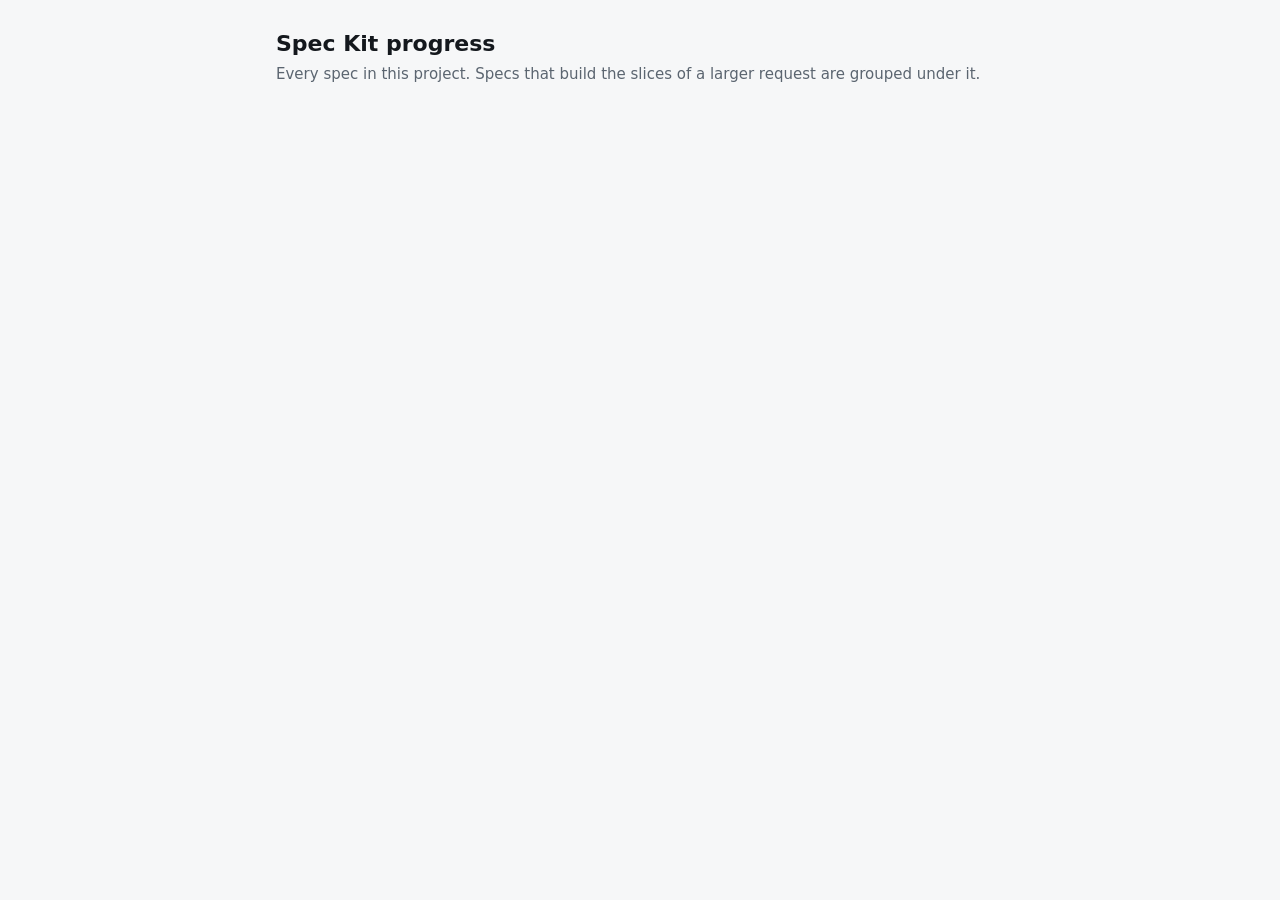
<file: scripts/progress/index.html>
<!doctype html>
<html lang="en">
<head>
<meta charset="utf-8">
<meta name="generator" content="speckit-progress">
<meta name="viewport" content="width=device-width, initial-scale=1">
<meta name="color-scheme" content="light dark">
<meta http-equiv="Content-Security-Policy" content="default-src 'none'; style-src 'unsafe-inline'; script-src 'unsafe-inline'; base-uri 'none'; form-action 'none'">
<title>Spec Kit progress</title>
<style>
:root{color-scheme:light dark;--bg:#f6f7f8;--panel:#fff;--ink:#14181d;--soft:#5b6570;--line:#dfe3e7;--done:#1a7f4b;--track:#e7eaee;--blocked:#a85f00}
@media (prefers-color-scheme:dark){:root{--bg:#101316;--panel:#191d21;--ink:#e9edf0;--soft:#a3adb6;--line:#2c3238;--done:#3fbf7f;--track:#2c3238;--blocked:#e0a040}}
*{box-sizing:border-box}
html{-webkit-text-size-adjust:100%}
body{margin:0;background:var(--bg);color:var(--ink);font:15px/1.45 system-ui,-apple-system,"Segoe UI",Roboto,sans-serif}
main{max-width:760px;margin:0 auto;padding:28px 16px}
h1{font-size:22px;margin:0 0 4px}
p{margin:0 0 20px;color:var(--soft)}
a.spec{display:block;background:var(--panel);border:1px solid var(--line);border-radius:10px;padding:14px 16px;margin-bottom:10px;color:inherit;text-decoration:none}
a.spec:hover{border-color:var(--soft)}
a.spec:focus-visible{outline:2px solid var(--done);outline-offset:2px}
.top{display:flex;justify-content:space-between;gap:12px;align-items:baseline;flex-wrap:wrap}
.left{min-width:0;overflow-wrap:anywhere}
.name{font-weight:600}
.id{color:var(--soft);font-size:13px}
.count{font-variant-numeric:tabular-nums;color:var(--soft);font-size:13px;white-space:nowrap}
.flag{color:var(--blocked);font-weight:600;margin-left:8px}
.bar{height:6px;background:var(--track);border-radius:3px;overflow:hidden;margin-top:10px}
.bar i{display:block;height:100%;background:var(--done)}
.current,.state{font-size:12px;border:1px solid var(--line);border-radius:999px;padding:0 8px;margin-left:8px;color:var(--soft);white-space:nowrap}
.state.delivered{color:var(--done);border-color:var(--done)}
.state.next{color:var(--ink);border-color:var(--soft)}
h2{font-size:17px;margin:28px 0 2px;overflow-wrap:anywhere}
p.sub{margin:0;font-size:13px}
p.request{margin:2px 0 0;font-size:13px;overflow-wrap:anywhere}
.group .bar{margin:10px 0 12px}
.slice{border:1px dashed var(--line);border-radius:10px;padding:14px 16px;margin-bottom:10px}
.dropped .name{text-decoration:line-through;color:var(--soft)}
.empty{color:var(--soft)}
.tally{display:flex;flex-wrap:wrap;gap:6px;margin:0 0 12px}
.tally button{font:inherit;font-size:12.5px;background:var(--panel);color:var(--soft);border:1px solid var(--line);border-radius:999px;padding:2px 10px;cursor:pointer}
.tally button b{color:var(--ink);font-variant-numeric:tabular-nums}
.tally button[aria-pressed="true"]{border-color:var(--ink);color:var(--ink)}
.tally button:focus-visible{outline:2px solid var(--done);outline-offset:2px}
.hidden{display:none}
a.design{border-color:var(--soft)}
.steps{display:flex;flex-wrap:wrap;gap:4px 16px;margin-top:8px;font-size:13px;color:var(--soft)}
.steps b{color:var(--ink);font-weight:600}
.steps .done b::before{content:"\2713\00a0";color:var(--done)}
.steps .attention b{color:var(--blocked)}
.nextstep{margin-top:8px;font-size:13px;overflow-wrap:anywhere}
.nextstep code{font-family:ui-monospace,SFMono-Regular,Menlo,Consolas,monospace;font-size:12.5px}
</style>
</head>
<body>
<main>
<h1>Spec Kit progress</h1>
<p>Every spec in this project. Specs that build the slices of a larger request are grouped under it.</p>
<div id="design"></div>
<div id="list"></div>
</main>
<script type="application/json" id="data">/*DATA*/null</script>
<script>
(function () {
  "use strict";
  var D = JSON.parse(document.getElementById("data").textContent);
  var list = document.getElementById("list");
  function el(tag, cls, text) { var n = document.createElement(tag); if (cls) n.className = cls; if (text !== undefined) n.textContent = text; return n; }
  // How a person reads the state of a slice. The engine says the same in the terminal.
  var WORDS = {delivered: "delivered", building: "being built", specified: "spec written", pending: "no spec yet", dropped: "dropped"};
  var ORDER = ["delivered", "building", "specified", "pending", "dropped"];
  function plural(n, word) { return n + " " + word + (n === 1 ? "" : "s"); }
  function bar(done, total) {
    var b = el("div", "bar"), fill = el("i");
    fill.style.width = (total ? Math.round(100 * done / total) : 0) + "%";
    b.appendChild(fill);
    return b;
  }
  // One spec. With a view, it is the spec of that slice of a map.
  function card(row, view) {
    var a = el("a", "spec"), T = row.totals;
    a.href = encodeURIComponent(row.file);
    var top = el("div", "top"), left = el("div", "left");
    left.appendChild(el("span", "name", row.title));
    if (row.current) left.appendChild(el("span", "current", "current"));
    if (view) left.appendChild(el("span", "state " + view.state, WORDS[view.state] || view.state));
    left.appendChild(el("div", "id", view ? row.id + ", slice " + view.id : row.id));
    var count = el("div", "count", T.total ? T.done + " of " + plural(T.total, "task") : "no tasks yet");
    if (row.attention) count.appendChild(el("span", "flag", row.attention + " to check"));
    top.appendChild(left); top.appendChild(count); a.appendChild(top);
    a.appendChild(bar(T.done, T.total));
    return a;
  }
  // A slice no spec builds yet, or one that was dropped.
  function waiting(view, next) {
    var dropped = view.state === "dropped";
    var box = el("div", dropped ? "slice dropped" : "slice"), top = el("div", "top"), left = el("div", "left");
    left.appendChild(el("span", "name", view.title));
    left.appendChild(el("span", next ? "state next" : "state", dropped ? WORDS.dropped : next ? "next" : WORDS.pending));
    left.appendChild(el("div", "id", view.id));
    var note = dropped ? "" : view.waiting_for.length ? "waits for " + view.waiting_for.join(", ") : "can start now";
    top.appendChild(left); top.appendChild(el("div", "count", note)); box.appendChild(top);
    return box;
  }
  // The design of the product, when the project has one: how far it is and what comes next.
  function design(d) {
    var a = el("a", "spec design"), top = el("div", "top"), left = el("div", "left");
    a.href = encodeURIComponent(d.file);
    left.appendChild(el("span", "name", d.product || "Product"));
    left.appendChild(el("div", "id", "Product design"));
    top.appendChild(left);
    if (d.problem) {
      var broken = el("div", "count"); broken.appendChild(el("span", "flag", "cannot be read")); top.appendChild(broken);
      a.appendChild(top);
      a.appendChild(el("div", "nextstep", d.problem));
      return a;
    }
    var count = el("div", "count", (d.totals.approved || 0) + " of " + plural(d.totals.areas, "area") + " approved" + (d.totals.drawn ? ", " + d.totals.drawn + " drawn" : ""));
    if (d.attention) count.appendChild(el("span", "flag", d.attention + " to check"));
    top.appendChild(count); a.appendChild(top);
    var steps = el("div", "steps");
    d.steps.forEach(function (s) {
      var one = el("span", s.state); one.appendChild(el("b", "", s.label)); one.appendChild(document.createTextNode(" " + s.fact));
      steps.appendChild(one);
    });
    a.appendChild(steps);
    var next = el("div", "nextstep"); next.appendChild(document.createTextNode("Next: ")); next.appendChild(el("code", "", d.next.command));
    a.appendChild(next);
    return a;
  }
  // A button per state the map has: it shows only the slices in that state, or all of them again.
  // The choice is kept for the page's automatic reloads.
  function tally(map, items) {
    var box = el("div", "tally"), key = "speckit-slices:" + map.name, chosen = "", buttons = [];
    try { chosen = sessionStorage.getItem(key) || ""; } catch (e) { chosen = ""; }
    var counts = map.counts || {};
    var choices = [["", "all", map.slices.length]].concat(ORDER.filter(function (state) { return counts[state]; }).map(function (state) { return [state, WORDS[state], counts[state]]; }));
    if (!choices.some(function (choice) { return choice[0] === chosen; })) chosen = "";
    function apply() {
      items.forEach(function (item) { item.classList.toggle("hidden", chosen !== "" && item.getAttribute("data-state") !== chosen); });
      buttons.forEach(function (button) { button.setAttribute("aria-pressed", String(button.getAttribute("data-state") === chosen)); });
    }
    choices.forEach(function (choice) {
      var button = el("button");
      button.type = "button";
      button.setAttribute("data-state", choice[0]);
      button.appendChild(el("b", "", String(choice[2])));
      button.appendChild(document.createTextNode(" " + choice[1]));
      button.addEventListener("click", function () {
        chosen = choice[0];
        try { if (chosen) sessionStorage.setItem(key, chosen); else sessionStorage.removeItem(key); } catch (e) { /* The filter still works until the next reload. */ }
        apply();
      });
      buttons.push(button);
      box.appendChild(button);
    });
    apply();
    return box;
  }
  if (D.design) document.getElementById("design").appendChild(design(D.design));
  var maps = D.maps || [], byId = Object.create(null), shown = Object.create(null);
  D.specs.forEach(function (row) { byId[row.id] = row; });
  maps.forEach(function (map) {
    var head = el("div", "group");
    head.appendChild(el("h2", "", map.name));
    head.appendChild(el("p", "sub", map.total ? map.delivered + " of " + plural(map.total, "slice") + " delivered" : "every slice was dropped"));
    if (map.request) head.appendChild(el("p", "request", map.request));
    head.appendChild(bar(map.delivered, map.total));
    list.appendChild(head);
    var items = [];
    map.slices.forEach(function (view) {
      var row = view.spec !== null && !shown[view.spec] ? byId[view.spec] : null, item;
      if (row) { shown[row.id] = true; item = card(row, view); }
      else item = waiting(view, map.next === view.id);
      item.setAttribute("data-state", row ? view.state : view.state === "dropped" ? "dropped" : "pending");
      items.push(item);
    });
    head.appendChild(tally(map, items));
    items.forEach(function (item) { list.appendChild(item); });
  });
  var rest = D.specs.filter(function (row) { return !shown[row.id]; });
  if (maps.length && rest.length) list.appendChild(el("h2", "", "Other specs"));
  rest.forEach(function (row) { list.appendChild(card(row, null)); });
  if (!D.specs.length && !maps.length) list.appendChild(el("div", "empty", D.design ? "No specs yet. They come after the design." : "No specs yet."));
  setInterval(function () { if (document.visibilityState === "visible") location.reload(); }, 15000);
})();
</script>
</body>
</html>
</file>
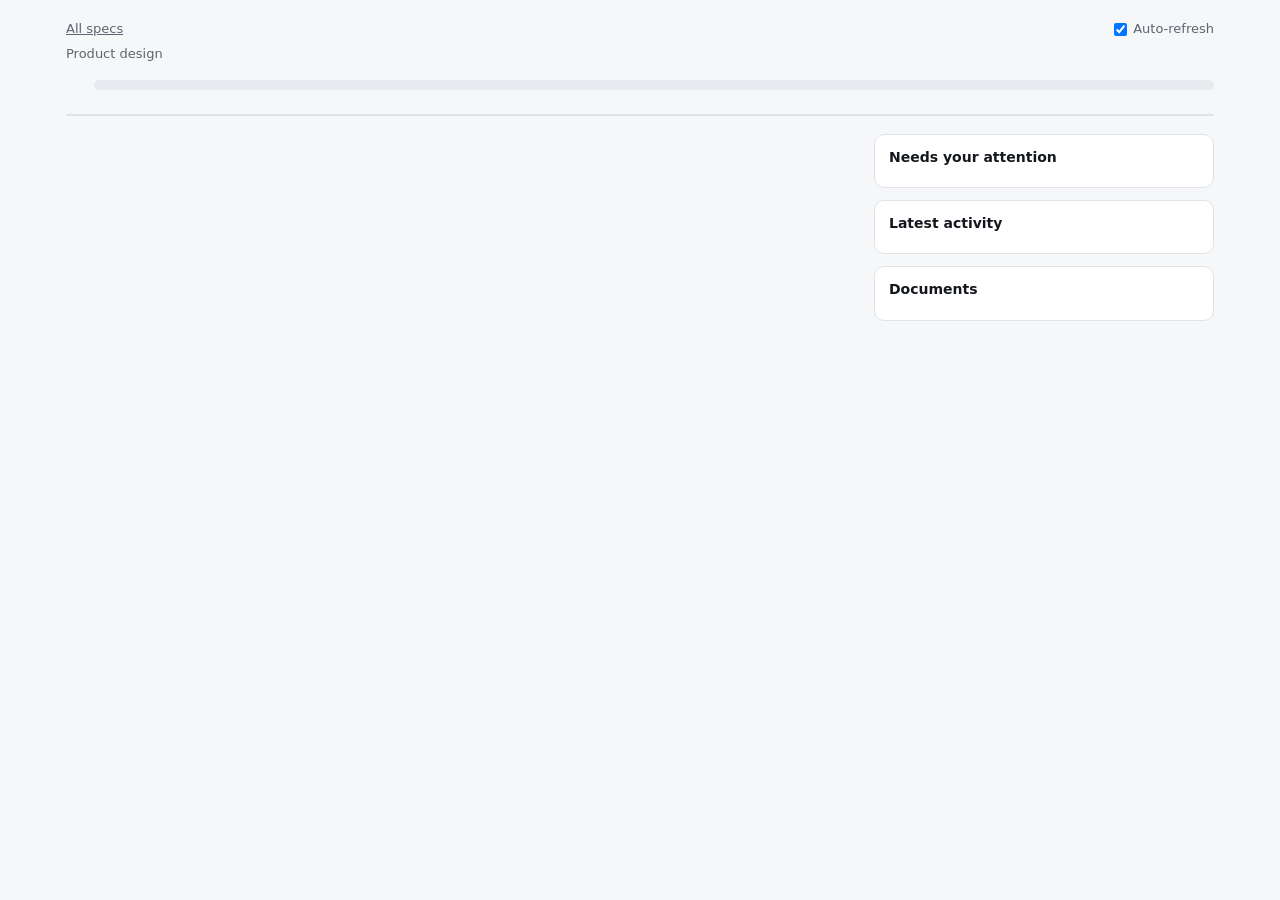
<file: scripts/progress/design.html>
<!doctype html>
<html lang="en">
<head>
<meta charset="utf-8">
<meta name="generator" content="speckit-progress">
<meta name="viewport" content="width=device-width, initial-scale=1">
<meta name="color-scheme" content="light dark">
<meta http-equiv="Content-Security-Policy" content="default-src 'none'; style-src 'unsafe-inline'; script-src 'unsafe-inline'; base-uri 'none'; form-action 'none'">
<title>Design progress</title>
<style>
:root{color-scheme:light dark;--bg:#f6f7f8;--panel:#fff;--ink:#14181d;--soft:#5b6570;--line:#dfe3e7;--track:#e7eaee;
--done:#1a7f4b;--active:#1f63c9;--blocked:#a85f00;--pending:#7d8791;--tint:#f0f2f4;--done-tint:#eef7f1;--active-tint:#eef4fd;--blocked-tint:#fbf3e4}
@media (prefers-color-scheme:dark){:root{--bg:#101316;--panel:#191d21;--ink:#e9edf0;--soft:#a3adb6;--line:#2c3238;--track:#2c3238;
--done:#3fbf7f;--active:#6ea6ff;--blocked:#e0a040;--pending:#7d8791;--tint:#22272c;--done-tint:#17251d;--active-tint:#172232;--blocked-tint:#2a2212}}
*{box-sizing:border-box}
[hidden]{display:none!important}
html{-webkit-text-size-adjust:100%}
body{margin:0;background:var(--bg);color:var(--ink);font:14px/1.45 system-ui,-apple-system,"Segoe UI",Roboto,sans-serif}
body.reading{overflow:hidden}
main{max-width:1180px;margin:0 auto;padding:20px 16px 48px}
button,select{font:inherit;color:inherit}
a{color:inherit}
.mono,code,pre{font-family:ui-monospace,SFMono-Regular,Menlo,Consolas,monospace;font-size:12.5px}
.link{all:unset;cursor:pointer;text-decoration:underline;text-underline-offset:2px;overflow-wrap:anywhere}
.link:focus-visible,a:focus-visible{outline:2px solid var(--active);outline-offset:1px}
header .crumb{font-size:13px;color:var(--soft);margin-bottom:6px;display:flex;gap:12px;justify-content:space-between;flex-wrap:wrap}
header h1{font-size:24px;line-height:1.2;margin:0;overflow-wrap:anywhere}
header .id{color:var(--soft);font-size:13px;margin-top:2px}
.total{display:flex;align-items:center;gap:14px;margin:16px 0 6px}
.total .num{font-size:30px;font-weight:650;font-variant-numeric:tabular-nums;white-space:nowrap;line-height:1}
.total .what{color:var(--soft);font-size:13px;white-space:nowrap}
.total .bar{flex:1;height:10px;min-width:60px}
.bar{background:var(--track);border-radius:5px;overflow:hidden;display:flex}
.bar i{display:block;height:100%}
.counts{display:flex;flex-wrap:wrap;gap:4px 14px;color:var(--soft);font-size:13px}
.counts b{color:var(--ink);font-variant-numeric:tabular-nums}
.dot{display:inline-block;width:8px;height:8px;border-radius:50%;margin-right:5px;vertical-align:1px}
.pipeline{list-style:none;margin:18px 0 0;padding:0;display:grid;background:var(--panel);border:1px solid var(--line);border-radius:10px;overflow:hidden}
.pipeline li{border-left:1px solid var(--line);min-width:0;border-top:3px solid var(--track)}
.pipeline li:first-child{border-left:0}
.pipeline button{all:unset;box-sizing:border-box;display:block;width:100%;height:100%;padding:10px 12px 11px;cursor:pointer}
.pipeline button:hover,.pipeline button[aria-expanded=true]{background:var(--tint)}
.pipeline button:focus-visible{outline:2px solid var(--active);outline-offset:-2px}
.pipeline .label{font-weight:600;font-size:14px}
.pipeline .cmd{color:var(--soft);overflow-wrap:anywhere}
.pipeline .fact{font-size:13px;margin-top:4px;overflow-wrap:anywhere}
.pipeline li.done{border-top-color:var(--done)}
.pipeline li.active{border-top-color:var(--active)}
.pipeline li.attention{border-top-color:var(--blocked)}
.pipeline li.pending .label{color:var(--soft);font-weight:500}
.now{display:inline-block;font-size:11.5px;font-weight:600;color:var(--active);border:1px solid var(--active);border-radius:999px;padding:0 7px;margin-left:8px;vertical-align:1px;white-space:nowrap}
.stepinfo{background:var(--panel);border:1px solid var(--line);border-radius:10px;margin-top:8px;padding:10px 14px;font-size:13px}
.stepinfo h2{font-size:14px;margin:0 0 2px}
.stepinfo p{margin:4px 0 0;overflow-wrap:anywhere}
.layout{display:grid;grid-template-columns:minmax(0,1fr) 340px;gap:18px;align-items:start;margin-top:18px}
.card{background:var(--panel);border:1px solid var(--line);border-radius:10px;padding:14px 16px;margin-bottom:12px}
.card h2{font-size:16px;margin:0;display:inline;overflow-wrap:anywhere}
.card .sub{color:var(--soft);font-size:13px;margin:3px 0 0;overflow-wrap:anywhere}
.pill{display:inline-block;font-size:12px;font-weight:600;border:1px solid var(--line);border-radius:999px;padding:0 9px;margin-left:8px;color:var(--soft);vertical-align:2px;white-space:nowrap}
.pill.approved{color:var(--done);border-color:var(--done)}
.pill.drawn{color:var(--active);border-color:var(--active)}
.pill.in-design{color:var(--active);border-color:var(--active)}
.chips{list-style:none;margin:12px 0 0;padding:0;display:grid;grid-template-columns:repeat(auto-fit,minmax(130px,1fr));gap:8px}
.chips li{border:1px solid var(--line);border-radius:8px;padding:8px 10px;min-width:0}
.chips .label{font-weight:600;font-size:13px}
.chips .fact{color:var(--soft);font-size:12.5px;overflow-wrap:anywhere}
.chips li.done{border-color:var(--done);background:var(--done-tint)}
.chips li.done .label::before{content:"\2713\00a0";color:var(--done)}
.chips li.active{border-color:var(--active);background:var(--active-tint)}
.chips li.attention{border-color:var(--blocked);background:var(--blocked-tint)}
.chips li.pending .label{color:var(--soft);font-weight:500}
.about p{margin:6px 0 0;overflow-wrap:anywhere}
.about ul{list-style:none;margin:8px 0 0;padding:0}
.about li{padding:5px 0;border-top:1px solid var(--line);overflow-wrap:anywhere}
.about li b{font-weight:600}
.about .k{color:var(--soft);font-size:12.5px}
aside section{background:var(--panel);border:1px solid var(--line);border-radius:10px;padding:12px 14px;margin-bottom:12px}
aside h2{font-size:14px;margin:0 0 8px}
aside ul{list-style:none;margin:0;padding:0}
aside section.next{border-color:var(--active);background:var(--active-tint)}
.next .cmd{font-weight:650;font-size:13.5px;overflow-wrap:anywhere}
.next p{margin:4px 0 0;overflow-wrap:anywhere}
.attn li{padding:6px 0;border-top:1px solid var(--line);font-size:13px;overflow-wrap:anywhere}
.attn li:first-child{border-top:0;padding-top:0}
.attn .more{color:var(--soft);font-size:12.5px;margin:3px 0 0}
.feed li{display:grid;grid-template-columns:minmax(0,1fr) auto;gap:8px;padding:4px 0;font-size:13px}
.feed .text{min-width:0;overflow-wrap:anywhere}
.when{color:var(--soft);font-size:12px;white-space:nowrap}
.docs li{padding:3px 0}
.docs li.go{padding:0 0 8px;margin-bottom:6px;border-bottom:1px solid var(--line)}
.docs li.go a{font-weight:600}
.empty{color:var(--soft);font-size:13px}
.problem{border-left:3px solid var(--blocked);padding:8px 12px;margin-top:16px;background:var(--panel);border-radius:0 8px 8px 0;overflow-wrap:anywhere}
.live{display:inline-flex;align-items:center;gap:6px;flex-wrap:wrap}
.live input{margin:0}
dialog{border:1px solid var(--line);border-radius:12px;padding:0;background:var(--panel);color:var(--ink);width:min(860px,calc(100vw - 32px));height:calc(100vh - 48px);max-width:none;max-height:none;overflow:hidden}
dialog::backdrop{background:rgba(10,14,18,.5)}
.vwrap{display:flex;flex-direction:column;height:100%}
.vhead{display:flex;gap:10px;align-items:center;flex-wrap:wrap;padding:10px 14px;border-bottom:1px solid var(--line)}
.vhead select{background:var(--panel);border:1px solid var(--line);border-radius:7px;padding:6px 9px;min-height:34px;flex:1;min-width:140px;max-width:100%}
.vhead .close{background:var(--tint);border:1px solid var(--line);border-radius:7px;padding:6px 12px;min-height:34px;cursor:pointer}
.vbody{flex:1;overflow:auto;padding:14px 18px 28px}
.notice{border-left:3px solid var(--blocked);background:var(--tint);padding:6px 10px;border-radius:0 5px 5px 0;margin:0 0 12px}
.md{overflow-wrap:anywhere;font-size:14px;line-height:1.55}
.md h2,.md h3,.md h4,.md h5,.md h6{line-height:1.25;margin:20px 0 6px}
.md h2{font-size:21px}.md h3{font-size:17px}.md h4{font-size:15px}.md h5,.md h6{font-size:14px}
.md>:first-child{margin-top:0}
.md p{margin:8px 0}
.md hr{border:0;border-top:1px solid var(--line);margin:16px 0}
.md code{background:var(--tint);border-radius:4px;padding:0 4px}
.md pre{background:var(--tint);border-radius:7px;padding:10px 12px;overflow:auto;margin:10px 0;white-space:pre}
.md pre code{background:none;padding:0}
.md ul{list-style:none;margin:8px 0;padding:0}
.md li{display:flex;gap:7px;margin:3px 0}
.md li .mark{flex:none;color:var(--soft)}
.md li .item{min-width:0}
.md blockquote{margin:8px 0;padding:2px 12px;border-left:3px solid var(--line);color:var(--soft)}
.md .wrap{overflow-x:auto;margin:10px 0}
.md table{border-collapse:collapse;font-size:13px}
.md th,.md td{border:1px solid var(--line);padding:4px 8px;text-align:left;vertical-align:top}
.md .url{color:var(--soft);font-size:12.5px}
@media (max-width:980px){.layout{grid-template-columns:minmax(0,1fr)}}
@media (max-width:560px){.pipeline{grid-template-columns:minmax(0,1fr)!important}.pipeline li{border-left:0;border-bottom:1px solid var(--line)}.total .num{font-size:24px}dialog{width:100vw;height:100vh;border-radius:0;border:0}.vbody{padding:12px 14px 24px}}
</style>
</head>
<body>
<main>
<header>
  <div class="crumb"><a href="index.html">All specs</a><span class="live"><span id="updated"></span><label class="live"><input type="checkbox" id="auto" checked> Auto-refresh</label></span></div>
  <h1 id="title"></h1>
  <div class="id" id="sid">Product design</div>
  <div class="total" id="total"><span class="num" id="num"></span><span class="what" id="what"></span><span class="bar" id="bar" role="img"></span></div>
  <div class="counts" id="counts"></div>
</header>
<div class="problem" id="problem" hidden></div>
<ol class="pipeline" id="pipeline"></ol>
<div class="stepinfo" id="stepinfo" hidden></div>
<div class="layout" id="layout">
  <div>
    <section class="card about" id="about" hidden></section>
    <div id="areas"></div>
    <div class="empty" id="noareas" hidden>No areas yet. The first conversation names them.</div>
  </div>
  <aside>
    <section class="next" id="next" hidden><h2>Next step</h2><div class="cmd mono" id="nextcmd"></div><p id="nextwhy"></p></section>
    <section><h2>Needs your attention</h2><ul class="attn" id="attn"></ul></section>
    <section><h2>Latest activity</h2><ul class="feed" id="feed"></ul></section>
    <section><h2>Documents</h2><ul class="docs" id="docs"></ul></section>
  </aside>
</div>
</main>
<dialog id="viewer" aria-label="Document">
  <div class="vwrap">
    <div class="vhead">
      <select id="vname" aria-label="Choose a document"></select>
      <a id="vopen" target="_blank" rel="noopener noreferrer">Open the file</a>
      <button type="button" class="close" id="vclose">Close</button>
    </div>
    <div class="vbody" id="vbody" tabindex="0"></div>
  </div>
</dialog>
<script type="application/json" id="data">/*DATA*/null</script>
<script>
(function () {
  "use strict";
  var D = JSON.parse(document.getElementById("data").textContent);
  var STATES = {done: "Done", active: "In progress", attention: "Needs attention", pending: "Not started"};
  var AREA_STATES = {"not-started": "not started", "in-design": "in design", drawn: "drawn", approved: "approved"};
  var EVENTS = {done: "done", in_progress: "started", failed: "failed", skipped: "skipped", note: "note"};
  var KEY = "speckit-progress:design", HASH = "#state=";
  var RELOAD_MS = 5000, QUIET_MS = 3000, LONG_LINE = 4000;

  function $(id) { return document.getElementById(id); }
  function el(tag, cls, text) { var n = document.createElement(tag); if (cls) n.className = cls; if (text !== undefined && text !== null) n.textContent = text; return n; }
  function txt(s) { return document.createTextNode(s); }
  function plural(n, word) { return n + " " + word + (n === 1 ? "" : "s"); }

  // Reloading is how a file:// page refreshes, so what the reader opened has to survive it.
  function load() {
    try { var raw = sessionStorage.getItem(KEY); if (raw) return JSON.parse(raw) || {}; } catch (e) {}
    try { if (location.hash.indexOf(HASH) === 0) return JSON.parse(decodeURIComponent(location.hash.slice(HASH.length))) || {}; } catch (e) {}
    return {};
  }
  function save() {
    var text = JSON.stringify(S);
    try { sessionStorage.setItem(KEY, text); return; } catch (e) {}
    try { location.replace(HASH + encodeURIComponent(text)); } catch (e) {}
  }
  function ago(ts) {
    if (!ts) return "time unknown";
    var s = (Date.now() - new Date(ts).getTime()) / 1000;
    if (isNaN(s)) return "time unknown";
    s = Math.max(0, s);
    if (s < 60) return "just now";
    if (s < 3600) return Math.round(s / 60) + " min ago";
    if (s < 86400) return Math.round(s / 3600) + " h ago";
    return Math.round(s / 86400) + " d ago";
  }

  var S = load();
  document.title = (D.product || "Product") + " - Design progress";
  $("title").textContent = D.product || "Product design";

  function clock() { $("updated").textContent = "Updated " + ago(D.generated); }
  var dlg = $("viewer"), auto = $("auto"), touched = 0;
  function keepCurrent() {
    clock();
    auto.checked = S.auto !== false;
    auto.addEventListener("change", function () { S.auto = auto.checked; save(); });
    ["pointerdown", "keydown", "wheel"].forEach(function (name) { window.addEventListener(name, function () { touched = Date.now(); }, {passive: true}); });
    setInterval(function () {
      clock();
      var sel = window.getSelection && window.getSelection();
      if (!auto.checked || document.visibilityState !== "visible" || dlg.open || Date.now() - touched < QUIET_MS || (sel && !sel.isCollapsed)) return;
      S.y = window.scrollY; save();
      location.reload();
    }, RELOAD_MS);
    if (S.y) window.scrollTo(0, S.y);
  }

  // A design nobody can read: say why, and show nothing that would be a guess.
  if (D.problem) {
    $("problem").hidden = false;
    $("problem").textContent = "The design cannot be read: " + D.problem;
    $("total").hidden = true; $("pipeline").hidden = true; $("layout").hidden = true;
    keepCurrent();
    return;
  }

  // The total: how the areas stand
  var T = D.totals, parts = [["approved", "var(--done)", "approved"], ["drawn", "var(--active)", "drawn"], ["in_design", "var(--active)", "in design"], ["not_started", "var(--pending)", "not started"]];
  $("num").textContent = T.approved + " / " + T.areas;
  $("what").textContent = "areas approved";
  $("bar").setAttribute("aria-label", T.approved + " of " + plural(T.areas, "area") + " approved, " + T.drawn + " drawn, " + T.in_design + " in design");
  parts.forEach(function (part) {
    var n = T[part[0]] || 0;
    if (n && part[0] !== "not_started") { var i = el("i"); i.style.width = (100 * n / T.areas) + "%"; i.style.background = part[1]; $("bar").appendChild(i); }
    var c = el("span"), d = el("span", "dot"); d.style.background = part[1];
    c.appendChild(d); c.appendChild(el("b", "", n)); c.appendChild(txt(" " + part[2]));
    $("counts").appendChild(c);
  });

  // The steps a person runs, in order
  function drawStep() {
    var box = $("stepinfo"), step = D.steps.filter(function (s) { return s.name === S.step; })[0];
    box.textContent = "";
    box.hidden = !step;
    if (!step) return;
    box.appendChild(el("h2", "", step.label + ": " + (STATES[step.state] || step.state)));
    box.appendChild(el("p", "", step.fact));
    var run = el("p"); run.appendChild(txt("Command: ")); run.appendChild(el("span", "mono", step.command)); box.appendChild(run);
    if (step.note) box.appendChild(el("p", "", "Last time: " + step.note));
    if (step.who) box.appendChild(el("p", "", "By " + step.who + ", " + ago(step.ts)));
  }
  $("pipeline").style.gridTemplateColumns = "repeat(" + Math.max(D.steps.length, 1) + ",minmax(0,1fr))";
  D.steps.forEach(function (s) {
    var li = el("li", s.state), b = el("button"), label = el("div", "label", s.label);
    b.type = "button"; b.setAttribute("aria-expanded", S.step === s.name ? "true" : "false");
    b.title = s.label + ": " + s.fact;
    if (s.running) label.appendChild(el("span", "now", "running now"));
    b.appendChild(label);
    b.appendChild(el("div", "cmd mono", s.command));
    b.appendChild(el("div", "fact", s.fact));
    b.addEventListener("click", function () {
      S.step = S.step === s.name ? null : s.name; save(); drawStep();
      Array.prototype.forEach.call($("pipeline").querySelectorAll("button"), function (n) { n.setAttribute("aria-expanded", n === b && S.step ? "true" : "false"); });
    });
    li.appendChild(b);
    $("pipeline").appendChild(li);
  });
  drawStep();

  // What was understood
  var about = $("about"), sum = D.summary || {};
  if (sum.idea || (sum.people || []).length || sum.look) {
    about.hidden = false;
    about.appendChild(el("h2", "", "The product"));
    if (sum.idea) about.appendChild(el("p", "", sum.idea));
    var facts = el("ul");
    (sum.people || []).forEach(function (p) {
      var li = el("li"); li.appendChild(el("b", "", p.name)); li.appendChild(txt(p.role ? ", " + p.role : ""));
      if (p.about) li.appendChild(el("div", "k", p.about));
      facts.appendChild(li);
    });
    if (sum.look) { var look = el("li"); look.appendChild(el("span", "k", "Look: ")); look.appendChild(txt(sum.look)); facts.appendChild(look); }
    if (D.owner) { var owner = el("li"); owner.appendChild(el("span", "k", "Approves: ")); owner.appendChild(txt(D.owner)); facts.appendChild(owner); }
    if (facts.children.length) about.appendChild(facts);
  }

  // The areas, each with its own steps
  function rulesLine(rules) {
    var draft = rules.draft || 0, inSpec = rules["in-spec"] || 0, built = rules.implemented || 0, out = [];
    // A rule with a change proposed, one a spec changed and one marked to retire are approved rules too.
    var proposed = rules.proposed || 0, changed = rules.changed || 0, retiring = rules.retiring || 0;
    var approved = (rules.designed || 0) + inSpec + built + proposed + changed + retiring;
    if (draft) out.push(plural(draft, "rule") + " in draft");
    if (approved) out.push(plural(approved, "rule") + " approved");
    if (inSpec) out.push(inSpec + " in a spec");
    if (built) out.push(built + " built");
    if (proposed) out.push(proposed + " with a change proposed");
    if (changed) out.push(changed + " changed by a spec");
    if (retiring) out.push(retiring + " to retire");
    return out;
  }
  D.areas.forEach(function (a) {
    var card = el("section", "card"), bits = [];
    card.appendChild(el("h2", "", a.title));
    card.appendChild(el("span", "pill " + a.state, AREA_STATES[a.state] || a.state));
    if (a.state === "not-started") bits.push(a.covers || "Not described yet");
    else {
      bits.push(plural(a.screens, "screen"));
      bits = bits.concat(rulesLine(a.rules || {}));
      if (a.open) bits.push(plural(a.open, "question") + " open");
    }
    card.appendChild(el("p", "sub", bits.join(" · ")));
    if (a.state === "not-started") {
      var start = el("p", "sub"); start.appendChild(txt("Start it with ")); start.appendChild(el("span", "mono", a.command)); card.appendChild(start);
    } else {
      var chips = el("ul", "chips");
      (a.steps || []).forEach(function (s) {
        var li = el("li", s.state), label = el("div", "label", s.label);
        if (s.running) label.appendChild(el("span", "now", "running now"));
        li.appendChild(label);
        li.appendChild(el("div", "fact", s.fact));
        chips.appendChild(li);
      });
      card.appendChild(chips);
    }
    $("areas").appendChild(card);
  });
  $("noareas").hidden = D.areas.length > 0;

  // Next step
  if (D.next) {
    $("next").hidden = false;
    $("nextcmd").textContent = D.next.command;
    $("nextwhy").textContent = D.next.why;
  }

  // Needs your attention
  D.attention.forEach(function (a) {
    var li = el("li", "", a.text);
    (a.details || []).forEach(function (d) { li.appendChild(el("div", "more mono", d)); });
    $("attn").appendChild(li);
  });
  if (!D.attention.length) $("attn").appendChild(el("li", "empty", "Nothing right now."));

  // Latest activity
  D.activity.slice(0, 12).forEach(function (e) {
    var li = el("li"), text = el("div", "text", e.step + (e.area_title ? " · " + e.area_title : "") + " · " + (EVENTS[e.status] || e.status));
    if (e.note) text.title = e.note;
    li.appendChild(text);
    li.appendChild(el("div", "when", ago(e.ts)));
    $("feed").appendChild(li);
  });
  if (!D.activity.length) $("feed").appendChild(el("li", "empty", "Nothing recorded yet."));

  // Reading the documents. Their text was written by a model or a person, so it is never parsed
  // as HTML: every piece becomes a text node, and links stay text so they cannot be followed.
  function docByName(name) { return (D.documents || []).filter(function (d) { return d.name === name; })[0]; }
  function inline(parent, s) {
    if (s.length > 4000) { parent.appendChild(txt(s)); return; }
    var re = /`([^`\n]{1,1000})`|\*\*([^*\n]{1,1000})\*\*|\*([^*\n]{1,1000})\*|\[([^\]\n]{1,1000})\]\(([^)\n]{1,1000})\)/g, last = 0, m;
    while ((m = re.exec(s))) {
      if (m[3] !== undefined && /^\s|\s$/.test(m[3])) continue;
      if (m.index > last) parent.appendChild(txt(s.slice(last, m.index)));
      if (m[1] !== undefined) parent.appendChild(el("code", "", m[1]));
      else if (m[2] !== undefined) parent.appendChild(el("strong", "", m[2]));
      else if (m[3] !== undefined) parent.appendChild(el("em", "", m[3]));
      else { parent.appendChild(txt(m[4] + " ")); parent.appendChild(el("span", "url", "(" + m[5] + ")")); }
      last = re.lastIndex;
    }
    if (last < s.length) parent.appendChild(txt(s.slice(last)));
  }
  function cells(line) {
    var s = line.trim();
    if (s.charAt(0) === "|") s = s.slice(1);
    if (s.charAt(s.length - 1) === "|") s = s.slice(0, -1);
    return s.replace(/\\\|/g, "\u0000").split("|").map(function (c) { return c.trim().replace(/\u0000/g, "|"); });
  }
  function isSeparator(line) { return line.length < 2000 && /^\s*\|?\s*:?-+:?\s*(\|\s*:?-+:?\s*)*\|?\s*$/.test(line) && line.indexOf("-") >= 0; }
  function clipped(src) {
    return src.split(/\r\n?|\n/).map(function (line) {
      return line.length > LONG_LINE ? line.slice(0, LONG_LINE) + " … (long line cut, open the file to see it all)" : line;
    });
  }
  function renderMarkdown(src) {
    var root = el("div", "md"), lines = clipped(src), i = 0, para = [], list = null, m;
    function flush() { if (para.length) { var p = el("p"); inline(p, para.join(" ")); root.appendChild(p); para = []; } }
    while (i < lines.length) {
      var line = lines[i];
      if (!line.trim()) { flush(); list = null; i++; continue; }
      if ((m = /^\s*(```+|~~~+)/.exec(line))) {
        flush(); list = null;
        var code = [], fence = m[1].charAt(0);
        i++;
        while (i < lines.length && !(/^\s*(```+|~~~+)/.test(lines[i]) && lines[i].trim().charAt(0) === fence)) { code.push(lines[i]); i++; }
        i++;
        var pre = el("pre"); pre.appendChild(el("code", "", code.join("\n"))); root.appendChild(pre);
        continue;
      }
      if (/^\s*<!--/.test(line)) {
        flush();
        while (i < lines.length && lines[i].indexOf("-->") < 0) i++;
        i++;
        continue;
      }
      if (line.length < 2000) {
        if ((m = /^(#{1,6})[ \t]+(.+)$/.exec(line))) {
          flush(); list = null;
          var h = el("h" + Math.min(+m[1].length + 1, 6));
          inline(h, m[2].replace(/[ \t#]+$/, ""));
          root.appendChild(h); i++;
          continue;
        }
        if (/^\s*([-*_])(\s*\1){2,}\s*$/.test(line)) { flush(); list = null; root.appendChild(el("hr")); i++; continue; }
        if (line.indexOf("|") >= 0 && i + 1 < lines.length && isSeparator(lines[i + 1])) {
          flush(); list = null;
          var wrap = el("div", "wrap"), table = el("table"), thead = el("thead"), tr = el("tr"), body = el("tbody");
          cells(line).forEach(function (c) { var th = el("th"); inline(th, c); tr.appendChild(th); });
          thead.appendChild(tr); table.appendChild(thead); table.appendChild(body);
          i += 2;
          while (i < lines.length && lines[i].indexOf("|") >= 0 && lines[i].trim()) {
            var br = el("tr");
            cells(lines[i]).forEach(function (c) { var td = el("td"); inline(td, c); br.appendChild(td); });
            body.appendChild(br); i++;
          }
          wrap.appendChild(table); root.appendChild(wrap);
          continue;
        }
      }
      if ((m = /^(\s*)([-*+]|\d{1,9}[.)])\s+(.*)$/.exec(line))) {
        flush();
        if (!list) { list = el("ul"); root.appendChild(list); }
        var li = el("li"), bullet = /\d/.test(m[2]) ? m[2] : "•";
        li.style.marginLeft = Math.min(Math.floor(m[1].replace(/\t/g, "    ").length / 2), 6) * 14 + "px";
        li.appendChild(el("span", "mark", bullet));
        var item = el("span", "item"); inline(item, m[3]); li.appendChild(item);
        list.appendChild(li); i++;
        continue;
      }
      if ((m = /^\s*>\s?(.*)$/.exec(line))) {
        flush(); list = null;
        var q = el("blockquote"); inline(q, m[1]); root.appendChild(q); i++;
        continue;
      }
      list = null;
      para.push(line.trim()); i++;
    }
    flush();
    return root;
  }
  function openDoc(name) {
    var doc = docByName(name);
    if (!doc) return;
    S.doc = name; save();
    $("vname").value = name;
    $("vopen").setAttribute("href", doc.href);
    var body = $("vbody");
    body.textContent = "";
    if (doc.truncated) body.appendChild(el("p", "notice", "This file is large, so only its first part is shown here. Open the file to read all of it."));
    body.appendChild(renderMarkdown(doc.text));
    if (!dlg.open) { if (dlg.showModal) dlg.showModal(); else dlg.setAttribute("open", "open"); }
    document.body.classList.add("reading");
    body.scrollTop = 0;
  }
  function closed() { delete S.doc; save(); document.body.classList.remove("reading"); }
  (D.links || []).forEach(function (l) {
    var li = el("li", "go"), a = el("a", "", l.label);
    a.setAttribute("href", l.href); a.setAttribute("target", "_blank"); a.setAttribute("rel", "noopener noreferrer");
    li.appendChild(a);
    $("docs").appendChild(li);
  });
  (D.documents || []).forEach(function (d) {
    $("vname").appendChild(new Option(d.name, d.name));
    var li = el("li"), b = el("button", "link mono", d.name);
    b.type = "button"; b.addEventListener("click", function () { openDoc(d.name); });
    li.appendChild(b);
    $("docs").appendChild(li);
  });
  if (D.screens) $("docs").appendChild(el("li", "empty", plural(D.screens, "screen") + " described in screens/"));
  if (!(D.documents || []).length && !(D.links || []).length) $("docs").appendChild(el("li", "empty", "No documents yet."));
  $("vname").addEventListener("change", function () { openDoc($("vname").value); });
  $("vclose").addEventListener("click", function () { if (dlg.close) dlg.close(); else { dlg.removeAttribute("open"); closed(); } });
  dlg.addEventListener("close", closed);
  dlg.addEventListener("click", function (e) { if (e.target === dlg && dlg.close) dlg.close(); });

  keepCurrent();
  if (S.doc) openDoc(S.doc);
})();
</script>
</body>
</html>
</file>
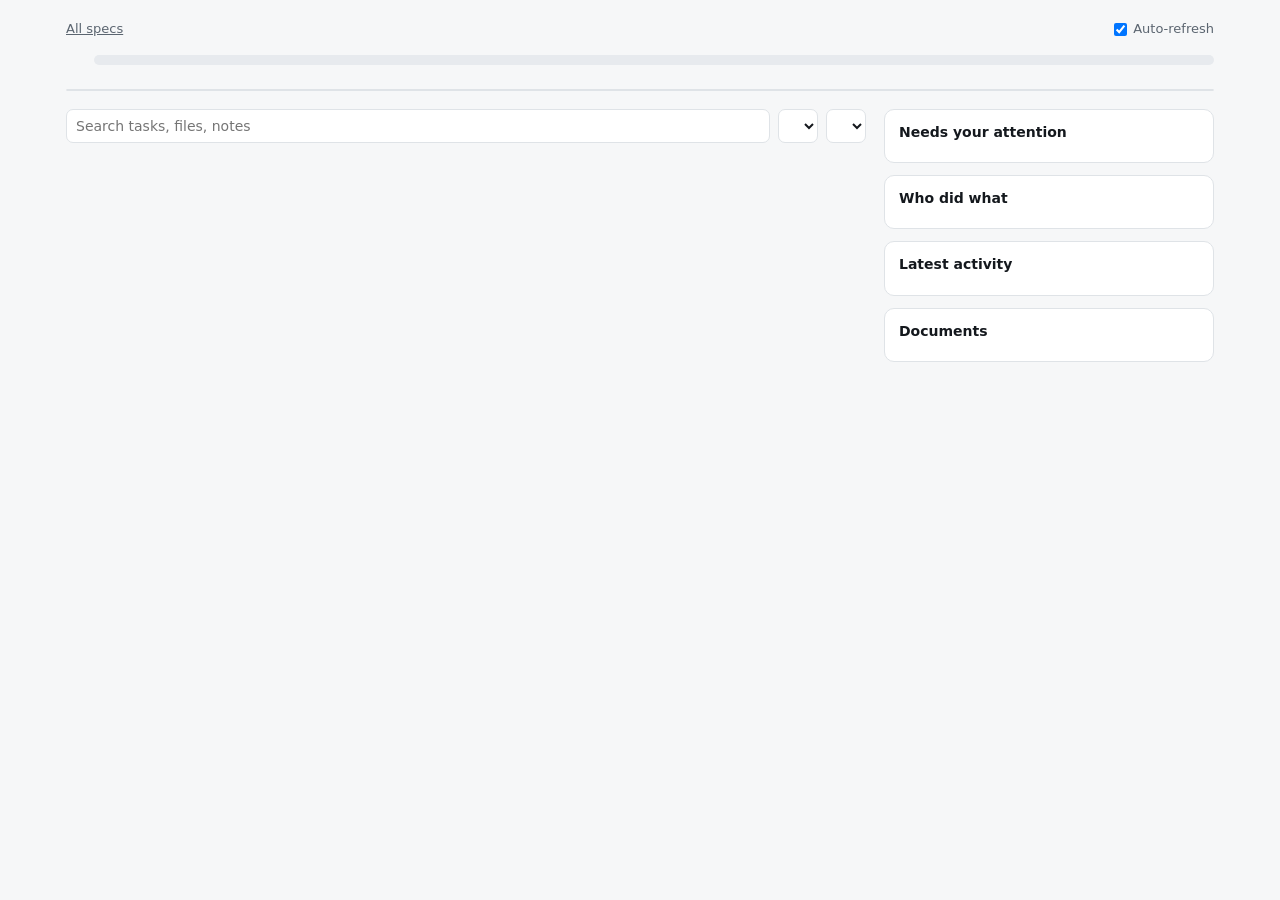
<file: scripts/progress/page.html>
<!doctype html>
<html lang="en">
<head>
<meta charset="utf-8">
<meta name="generator" content="speckit-progress">
<meta name="viewport" content="width=device-width, initial-scale=1">
<meta name="color-scheme" content="light dark">
<meta http-equiv="Content-Security-Policy" content="default-src 'none'; style-src 'unsafe-inline'; script-src 'unsafe-inline'; base-uri 'none'; form-action 'none'">
<title>Spec progress</title>
<style>
:root{color-scheme:light dark;--bg:#f6f7f8;--panel:#fff;--ink:#14181d;--soft:#5b6570;--line:#dfe3e7;--track:#e7eaee;
--done:#1a7f4b;--active:#1f63c9;--blocked:#a85f00;--failed:#c4322b;--pending:#7d8791;--review:#7b4fc9;--tint:#f0f2f4}
@media (prefers-color-scheme:dark){:root{--bg:#101316;--panel:#191d21;--ink:#e9edf0;--soft:#a3adb6;--line:#2c3238;--track:#2c3238;
--done:#3fbf7f;--active:#6ea6ff;--blocked:#e0a040;--failed:#f0736c;--pending:#7d8791;--review:#b392f0;--tint:#22272c}}
*{box-sizing:border-box}
[hidden]{display:none!important}
html{-webkit-text-size-adjust:100%}
body{margin:0;background:var(--bg);color:var(--ink);font:14px/1.45 system-ui,-apple-system,"Segoe UI",Roboto,sans-serif}
body.reading{overflow:hidden}
main{max-width:1180px;margin:0 auto;padding:20px 16px 48px}
button,input,select{font:inherit;color:inherit}
a{color:inherit}
.mono,code,pre{font-family:ui-monospace,SFMono-Regular,Menlo,Consolas,monospace;font-size:12.5px}
.link{all:unset;cursor:pointer;text-decoration:underline;text-underline-offset:2px;overflow-wrap:anywhere}
.link:focus-visible{outline:2px solid var(--active);outline-offset:1px}
header .crumb{font-size:13px;color:var(--soft);margin-bottom:6px;display:flex;gap:12px;justify-content:space-between;flex-wrap:wrap}
header h1{font-size:24px;line-height:1.2;margin:0;overflow-wrap:anywhere}
header .id{color:var(--soft);font-size:13px;margin-top:2px;overflow-wrap:anywhere}
.total{display:flex;align-items:center;gap:14px;margin:16px 0 6px}
.total .num{font-size:30px;font-weight:650;font-variant-numeric:tabular-nums;white-space:nowrap;line-height:1}
.total .pct{color:var(--soft);font-size:13px;font-variant-numeric:tabular-nums}
.total .bar{flex:1;height:10px;min-width:60px}
.bar{background:var(--track);border-radius:5px;overflow:hidden;display:flex}
.bar i{display:block;height:100%}
.counts{display:flex;flex-wrap:wrap;gap:4px 14px;color:var(--soft);font-size:13px}
.counts b{color:var(--ink);font-variant-numeric:tabular-nums}
.dot{display:inline-block;width:8px;height:8px;border-radius:50%;margin-right:5px;vertical-align:1px}
.pipeline{list-style:none;margin:18px 0 0;padding:0;display:grid;grid-template-columns:repeat(9,minmax(0,1fr));background:var(--panel);border:1px solid var(--line);border-radius:10px;overflow:hidden}
.pipeline li{border-left:1px solid var(--line);min-width:0;border-top:3px solid var(--track)}
.pipeline li:first-child{border-left:0}
.pipeline button{all:unset;box-sizing:border-box;display:block;width:100%;height:100%;padding:10px 10px 11px;cursor:pointer}
.pipeline button:hover,.pipeline button[aria-expanded=true]{background:var(--tint)}
.pipeline button:focus-visible{outline:2px solid var(--active);outline-offset:-2px}
.pipeline .label{font-weight:600;font-size:13px;white-space:nowrap;overflow:hidden;text-overflow:ellipsis}
.pipeline .fact{color:var(--soft);font-size:12px;overflow-wrap:anywhere}
.pipeline li.done{border-top-color:var(--done)}
.pipeline li.active{border-top-color:var(--active)}
.pipeline li.attention{border-top-color:var(--blocked)}
.pipeline li.review{border-top-color:var(--review)}
.pipeline li.skipped .label,.pipeline li.pending .label{color:var(--soft);font-weight:500}
.stepinfo{background:var(--panel);border:1px solid var(--line);border-radius:10px;margin-top:8px;padding:10px 14px;font-size:13px}
.stepinfo h2{font-size:14px;margin:0 0 2px}
.stepinfo ul{margin:6px 0 0;padding:0;list-style:none}
.stepinfo p{margin:4px 0 0;overflow-wrap:anywhere}
.layout{display:grid;grid-template-columns:minmax(0,1fr) 330px;gap:18px;align-items:start;margin-top:18px}
.tools{display:flex;gap:8px;flex-wrap:wrap;margin-bottom:12px}
.tools input,.tools select{background:var(--panel);border:1px solid var(--line);border-radius:7px;padding:6px 9px;min-height:34px;max-width:100%}
.tools input{flex:1;min-width:150px}
.phase{background:var(--panel);border:1px solid var(--line);border-radius:10px;margin-bottom:12px;overflow:hidden}
.phase>h2{display:flex;justify-content:space-between;gap:12px;align-items:baseline;margin:0;padding:10px 14px 0;font-size:14px;overflow-wrap:anywhere}
.phase>h2 .n{color:var(--soft);font-weight:500;font-size:12.5px;white-space:nowrap;font-variant-numeric:tabular-nums}
.phase .goal{padding:1px 14px 0;color:var(--soft);font-size:12.5px;overflow-wrap:anywhere}
.phase .pbar{height:3px;margin-top:9px;border-radius:0}
.task{border-top:1px solid var(--line)}
.phase .task:first-of-type{border-top:0}
.task>button{all:unset;box-sizing:border-box;display:grid;grid-template-columns:18px 46px minmax(0,1fr) auto;gap:8px;align-items:start;width:100%;padding:9px 14px;cursor:pointer}
.task>button:hover{background:var(--tint)}
.task>button:focus-visible{outline:2px solid var(--active);outline-offset:-2px}
.task .tid{color:var(--soft);padding-top:1px}
.task .desc{min-width:0;overflow-wrap:anywhere}
.task.done .desc{color:var(--soft)}
.tag{display:inline-block;font-size:11px;border:1px solid var(--line);border-radius:4px;padding:0 4px;margin-right:4px;color:var(--soft);vertical-align:1px}
.task .meta{display:flex;gap:6px;align-items:center;font-size:12px;color:var(--soft);white-space:nowrap}
.icon{width:16px;height:16px;margin-top:1px;display:block}
.who{border-radius:999px;background:var(--tint);padding:0 7px;max-width:170px;overflow:hidden;text-overflow:ellipsis}
.flag{color:var(--blocked);font-weight:600}
.detail{padding:2px 14px 13px 40px;font-size:13px}
.detail h3{font-size:11.5px;text-transform:uppercase;letter-spacing:.05em;color:var(--soft);font-weight:600;margin:10px 0 3px}
.detail ul{margin:0;padding:0;list-style:none}
.detail li{margin:3px 0;overflow-wrap:anywhere}
.when{color:var(--soft);font-size:12px;white-space:nowrap}
.problem{border-left:3px solid var(--blocked);padding:4px 9px;margin-top:6px;background:var(--tint);border-radius:0 5px 5px 0;overflow-wrap:anywhere}
.src{color:var(--soft);font-size:12px;margin-top:8px}
aside section{background:var(--panel);border:1px solid var(--line);border-radius:10px;padding:12px 14px;margin-bottom:12px}
aside h2{font-size:14px;margin:0 0 8px}
aside ul{list-style:none;margin:0;padding:0}
.agent{display:grid;grid-template-columns:minmax(0,1fr) auto;gap:2px 10px;padding:6px 0;border-top:1px solid var(--line)}
.agent:first-child{border-top:0;padding-top:0}
.agent .a{font-weight:600;overflow-wrap:anywhere}
.agent .b{color:var(--soft);font-size:12.5px;font-variant-numeric:tabular-nums;white-space:nowrap}
.agent .c{grid-column:1/3;color:var(--soft);font-size:12.5px;overflow-wrap:anywhere}
.attn li{padding:6px 0;border-top:1px solid var(--line);font-size:13px;overflow-wrap:anywhere}
.attn li:first-child{border-top:0;padding-top:0}
.feed li{display:grid;grid-template-columns:minmax(0,1fr) auto;gap:8px;padding:4px 0;font-size:13px}
.feed .text{min-width:0;overflow-wrap:anywhere}
.docs li{padding:3px 0}
.empty{color:var(--soft);font-size:13px}
.live{display:inline-flex;align-items:center;gap:6px;flex-wrap:wrap}
.live input{margin:0}
.stale{color:var(--blocked);font-weight:600}
dialog{border:1px solid var(--line);border-radius:12px;padding:0;background:var(--panel);color:var(--ink);width:min(860px,calc(100vw - 32px));height:calc(100vh - 48px);max-width:none;max-height:none;overflow:hidden}
dialog::backdrop{background:rgba(10,14,18,.5)}
.vwrap{display:flex;flex-direction:column;height:100%}
.vhead{display:flex;gap:10px;align-items:center;flex-wrap:wrap;padding:10px 14px;border-bottom:1px solid var(--line)}
.vhead select{background:var(--panel);border:1px solid var(--line);border-radius:7px;padding:6px 9px;min-height:34px;flex:1;min-width:140px;max-width:100%}
.vhead .close{background:var(--tint);border:1px solid var(--line);border-radius:7px;padding:6px 12px;min-height:34px;cursor:pointer}
.vbody{flex:1;overflow:auto;padding:14px 18px 28px}
.notice{border-left:3px solid var(--blocked);background:var(--tint);padding:6px 10px;border-radius:0 5px 5px 0;margin:0 0 12px}
.md{overflow-wrap:anywhere;font-size:14px;line-height:1.55}
.md h2,.md h3,.md h4,.md h5,.md h6{line-height:1.25;margin:20px 0 6px}
.md h2{font-size:21px}.md h3{font-size:17px}.md h4{font-size:15px}.md h5,.md h6{font-size:14px}
.md>:first-child{margin-top:0}
.md p{margin:8px 0}
.md hr{border:0;border-top:1px solid var(--line);margin:16px 0}
.md code{background:var(--tint);border-radius:4px;padding:0 4px}
.md pre{background:var(--tint);border-radius:7px;padding:10px 12px;overflow:auto;margin:10px 0;white-space:pre}
.md pre code{background:none;padding:0}
.md ul{list-style:none;margin:8px 0;padding:0}
.md li{display:flex;gap:7px;margin:3px 0}
.md li .mark{flex:none;color:var(--soft)}
.md li .item{min-width:0}
.md blockquote{margin:8px 0;padding:2px 12px;border-left:3px solid var(--line);color:var(--soft)}
.md .wrap{overflow-x:auto;margin:10px 0}
.md table{border-collapse:collapse;font-size:13px}
.md th,.md td{border:1px solid var(--line);padding:4px 8px;text-align:left;vertical-align:top}
.md .url{color:var(--soft);font-size:12.5px}
.plain{white-space:pre-wrap;overflow-wrap:anywhere;margin:0}
@media (max-width:980px){.layout{grid-template-columns:minmax(0,1fr)}.pipeline{grid-template-columns:repeat(3,minmax(0,1fr))}.pipeline li{border-left:0;border-bottom:1px solid var(--line)}}
@media (max-width:560px){.task>button{grid-template-columns:18px 42px minmax(0,1fr)}.task .meta{grid-column:3;white-space:normal;flex-wrap:wrap}.detail{padding-left:14px}.total .num{font-size:24px}.tools select{flex:1}dialog{width:100vw;height:100vh;border-radius:0;border:0}.vbody{padding:12px 14px 24px}}
</style>
</head>
<body>
<main>
<header>
  <div class="crumb"><a href="index.html">All specs</a><span class="live"><span id="updated"></span><label class="live"><input type="checkbox" id="auto" checked> Auto-refresh</label></span></div>
  <h1 id="title"></h1>
  <div class="id mono" id="sid"></div>
  <div class="total"><span class="num" id="num"></span><span class="pct" id="pct"></span><span class="bar" id="bar" role="img"></span></div>
  <div class="counts" id="counts"></div>
</header>
<ol class="pipeline" id="pipeline"></ol>
<div class="stepinfo" id="stepinfo" hidden></div>
<div class="layout">
  <div>
    <div class="tools" id="tools">
      <input id="q" type="search" placeholder="Search tasks, files, notes" aria-label="Search tasks">
      <select id="fs" aria-label="Filter by status"></select>
      <select id="fa" aria-label="Filter by agent"></select>
    </div>
    <div id="phases"></div>
    <div class="empty" id="none" hidden>No tasks match.</div>
    <div class="empty" id="notasks" hidden>No tasks yet. They appear here once the Tasks step writes tasks.md.</div>
  </div>
  <aside>
    <section><h2>Needs your attention</h2><ul class="attn" id="attn"></ul></section>
    <section><h2>Who did what</h2><div id="agents"></div></section>
    <section><h2>Latest activity</h2><ul class="feed" id="feed"></ul></section>
    <section><h2>Documents</h2><ul class="docs" id="docs"></ul></section>
  </aside>
</div>
</main>
<dialog id="viewer" aria-label="Document">
  <div class="vwrap">
    <div class="vhead">
      <select id="vname" aria-label="Choose a document"></select>
      <a id="vopen" target="_blank" rel="noopener noreferrer">Open the file</a>
      <button type="button" class="close" id="vclose">Close</button>
    </div>
    <div class="vbody" id="vbody" tabindex="0"></div>
  </div>
</dialog>
<script type="application/json" id="data">/*DATA*/null</script>
<script>
(function () {
  "use strict";
  var D = JSON.parse(document.getElementById("data").textContent);
  var COLORS = {done: "var(--done)", in_progress: "var(--active)", blocked: "var(--blocked)", failed: "var(--failed)", pending: "var(--pending)", skipped: "var(--pending)"};
  var LABELS = {done: "Done", in_progress: "In progress", blocked: "Blocked", failed: "Failed", pending: "Pending", skipped: "Skipped", note: "Note"};
  var SOURCES = {observed: "seen by the harness", configured: "from the project setup", declared: "declared by the agent"};
  var STATES = {done: "Done", active: "In progress", attention: "Needs attention", review: "Awaiting review", pending: "Not started", skipped: "Skipped"};
  var KEY = "speckit-progress:" + D.id, HASH = "#state=";
  var RELOAD_MS = 5000, QUIET_MS = 3000, STALE_MINUTES = 30, LONG_LINE = 4000;

  function $(id) { return document.getElementById(id); }
  function el(tag, cls, text) { var n = document.createElement(tag); if (cls) n.className = cls; if (text !== undefined && text !== null) n.textContent = text; return n; }
  function txt(s) { return document.createTextNode(s); }

  // Reloading is how a file:// page refreshes, so what the reader opened has to survive it.
  // Where storage is refused the URL's fragment still survives; WebKit clears window.name.
  function load() {
    try { var raw = sessionStorage.getItem(KEY); if (raw) return JSON.parse(raw) || {}; } catch (e) {}
    try { if (location.hash.indexOf(HASH) === 0) return JSON.parse(decodeURIComponent(location.hash.slice(HASH.length))) || {}; } catch (e) {}
    return {};
  }
  function save() {
    var text = JSON.stringify(S);
    try { sessionStorage.setItem(KEY, text); return; } catch (e) {}
    try { location.replace(HASH + encodeURIComponent(text)); } catch (e) {}
  }

  function ago(ts) {
    if (!ts) return "time unknown";
    var s = (Date.now() - new Date(ts).getTime()) / 1000;
    if (isNaN(s)) return "time unknown";
    s = Math.max(0, s);
    if (s < 60) return "just now";
    if (s < 3600) return Math.round(s / 60) + " min ago";
    if (s < 86400) return Math.round(s / 3600) + " h ago";
    return Math.round(s / 86400) + " d ago";
  }
  function abandoned(t) {
    if (t.status !== "in_progress") return false;
    if (!t.last_ts) return true;
    return (Date.now() - new Date(t.last_ts).getTime()) / 1000 > D.abandon_after_seconds;
  }
  function icon(status) {
    var ns = "http://www.w3.org/2000/svg", svg = document.createElementNS(ns, "svg");
    svg.setAttribute("viewBox", "0 0 16 16"); svg.setAttribute("class", "icon"); svg.setAttribute("aria-hidden", "true");
    var c = COLORS[status] || COLORS.pending;
    function add(name, attrs) { var n = document.createElementNS(ns, name); Object.keys(attrs).forEach(function (k) { n.setAttribute(k, attrs[k]); }); svg.appendChild(n); }
    if (status === "done") { add("circle", {cx: 8, cy: 8, r: 7, fill: c}); add("path", {d: "M4.5 8.2 7 10.6 11.5 5.8", fill: "none", stroke: "var(--panel)", "stroke-width": 1.8, "stroke-linecap": "round", "stroke-linejoin": "round"}); }
    else if (status === "in_progress") { add("circle", {cx: 8, cy: 8, r: 6.2, fill: "none", stroke: c, "stroke-width": 1.6}); add("path", {d: "M8 1.8a6.2 6.2 0 0 1 0 12.4z", fill: c}); }
    else if (status === "blocked") { add("circle", {cx: 8, cy: 8, r: 7, fill: c}); add("rect", {x: 4, y: 7, width: 8, height: 2, rx: 1, fill: "var(--panel)"}); }
    else if (status === "failed") { add("circle", {cx: 8, cy: 8, r: 7, fill: c}); add("path", {d: "M5.4 5.4l5.2 5.2M10.6 5.4l-5.2 5.2", stroke: "var(--panel)", "stroke-width": 1.8, "stroke-linecap": "round"}); }
    else if (status === "skipped") { add("circle", {cx: 8, cy: 8, r: 6.2, fill: "none", stroke: c, "stroke-width": 1.6}); add("path", {d: "M5 8h6", stroke: c, "stroke-width": 1.6, "stroke-linecap": "round"}); }
    else { add("circle", {cx: 8, cy: 8, r: 6.2, fill: "none", stroke: c, "stroke-width": 1.6}); }
    return svg;
  }

  var S = load();
  var open = S.open && typeof S.open === "object" ? S.open : {};
  var tasks = [], byId = Object.create(null);
  D.phases.forEach(function (p) { p.tasks.forEach(function (t) { tasks.push(t); if (!byId[t.id]) byId[t.id] = t; }); });

  document.title = D.title + " - Spec progress";
  $("title").textContent = D.title;
  $("sid").textContent = D.id;

  // Totals
  var T = D.totals, gone = tasks.filter(abandoned);
  var pct = T.total ? Math.round(100 * T.done / T.total) : 0;
  $("num").textContent = T.done + " / " + T.total;
  $("pct").textContent = T.total ? pct + "%" : "";
  $("bar").setAttribute("aria-label", pct + "% of tasks done");
  ["done", "in_progress", "blocked", "failed"].forEach(function (s) {
    if (!T[s]) return;
    var i = el("i"); i.style.width = (100 * T[s] / T.total) + "%"; i.style.background = COLORS[s]; $("bar").appendChild(i);
  });
  ["done", "in_progress", "blocked", "failed", "skipped", "pending"].forEach(function (s) {
    if (s === "skipped" && !T.skipped) return;
    var c = el("span"), d = el("span", "dot"); d.style.background = COLORS[s];
    c.appendChild(d); c.appendChild(el("b", "", T[s] || 0)); c.appendChild(txt(" " + LABELS[s].toLowerCase()));
    $("counts").appendChild(c);
  });

  // Steps of the workflow
  function docByName(name) { return (D.documents || []).filter(function (d) { return d.name === name; })[0]; }
  function drawStep() {
    var box = $("stepinfo"), step = D.steps.filter(function (s) { return s.name === S.step; })[0];
    box.textContent = "";
    box.hidden = !step;
    if (!step) return;
    box.appendChild(el("h2", "", step.label + ": " + (STATES[step.state] || step.state)));
    box.appendChild(el("p", "", step.fact));
    if (step.details.length) { var u = el("ul"); step.details.forEach(function (d) { u.appendChild(el("li", "", d)); }); box.appendChild(u); }
    if (step.note) box.appendChild(el("p", "", step.note));
    if (step.who) box.appendChild(el("p", "", "By " + step.who + (SOURCES[step.actor && step.actor.source] ? " (" + SOURCES[step.actor.source] + ")" : "")));
    if (step.document && docByName(step.document)) {
      var p = el("p"), b = el("button", "link", "Read " + step.document);
      b.type = "button"; b.addEventListener("click", function () { openDoc(step.document); });
      p.appendChild(b); box.appendChild(p);
    }
  }
  D.steps.forEach(function (s) {
    var li = el("li", s.state), b = el("button");
    b.type = "button"; b.setAttribute("aria-expanded", S.step === s.name ? "true" : "false");
    b.title = s.label + ": " + s.fact + (s.details.length ? "\n" + s.details.join("\n") : "");
    b.appendChild(el("div", "label", s.label));
    b.appendChild(el("div", "fact", s.fact));
    b.addEventListener("click", function () {
      S.step = S.step === s.name ? null : s.name; save(); drawStep();
      Array.prototype.forEach.call($("pipeline").querySelectorAll("button"), function (n) { n.setAttribute("aria-expanded", n === b && S.step ? "true" : "false"); });
    });
    li.appendChild(b);
    $("pipeline").appendChild(li);
  });
  drawStep();

  // Filters
  var fs = $("fs"), fa = $("fa"), names = [];
  fs.appendChild(new Option("All statuses", ""));
  ["pending", "in_progress", "blocked", "failed", "skipped", "done"].forEach(function (s) {
    if (s !== "skipped" || T.skipped) fs.appendChild(new Option(LABELS[s] + " (" + (T[s] || 0) + ")", s));
  });
  tasks.forEach(function (t) { if (t.who && names.indexOf(t.who) < 0) names.push(t.who); });
  fa.appendChild(new Option("All agents", ""));
  names.sort().forEach(function (n) { fa.appendChild(new Option(n, n)); });
  fa.appendChild(new Option("No record", "-"));
  $("q").value = S.q || ""; fs.value = S.fs || ""; fa.value = S.fa || "";
  $("tools").hidden = !tasks.length;
  $("notasks").hidden = !!tasks.length;

  // Tasks
  function detail(t) {
    var d = el("div", "detail");
    if (t.problem) d.appendChild(el("div", "problem", t.problem));
    if (abandoned(t)) d.appendChild(el("div", "problem", "Possibly abandoned: its last activity was " + ago(t.last_ts) + ". Its session may have ended."));
    if (t.no_record) d.appendChild(el("div", "src", "Checked in tasks.md, with no record of who did it."));
    if (t.actor) {
      d.appendChild(el("h3", "", "Agent"));
      d.appendChild(el("div", "", t.who + (t.actor.session ? " · session " + t.actor.session : "") + " · " + (SOURCES[t.actor.source] || "source unknown")));
    }
    if (t.notes.length) {
      d.appendChild(el("h3", "", "Notes"));
      var u = el("ul");
      t.notes.forEach(function (e) {
        var li = el("li", "", e.note);
        li.appendChild(txt(" "));
        li.appendChild(el("span", "when", "(" + (e.actor ? (e.actor.harness || "unknown") : "unknown") + ", " + ago(e.ts) + ")"));
        u.appendChild(li);
      });
      d.appendChild(u);
    }
    if (t.files.length) {
      d.appendChild(el("h3", "", "Files"));
      var f = el("ul");
      t.files.forEach(function (name) { f.appendChild(el("li", "mono", name)); });
      d.appendChild(f);
    }
    if (t.history.length) {
      d.appendChild(el("h3", "", "History"));
      var h = el("ul");
      t.history.forEach(function (e) { h.appendChild(el("li", "", (LABELS[e.status] || e.status) + ", " + (e.actor ? (e.actor.harness || "unknown") : "unknown") + ", " + ago(e.ts))); });
      d.appendChild(h);
    }
    if (t.older_history.length) {
      d.appendChild(el("h3", "", "Before this task's text changed"));
      var o = el("ul");
      t.older_history.forEach(function (e) { o.appendChild(el("li", "", (LABELS[e.status] || e.status) + ", " + ago(e.ts) + (e.note ? ": " + e.note : ""))); });
      d.appendChild(o);
    }
    var where = "tasks.md:" + t.line + (t.section ? " · " + t.section : "") + (t.parallel ? " · can run in parallel" : "");
    d.appendChild(el("div", "src mono", where));
    return d;
  }
  function matches(t) {
    var q = $("q").value.trim().toLowerCase();
    if (fs.value && t.status !== fs.value) return false;
    if (fa.value === "-" && t.who) return false;
    if (fa.value && fa.value !== "-" && t.who !== fa.value) return false;
    if (q) {
      var hay = [t.id, t.text, t.story || "", t.who || ""].concat(t.files).concat(t.notes.map(function (e) { return e.note; })).join(" ").toLowerCase();
      if (hay.indexOf(q) < 0) return false;
    }
    return true;
  }
  function row(t) {
    var r = el("div", "task " + t.status), b = el("button");
    b.type = "button"; b.setAttribute("data-fid", t.id); b.setAttribute("aria-expanded", open[t.id] ? "true" : "false");
    var mark = el("span"); mark.appendChild(icon(t.status)); mark.title = LABELS[t.status];
    b.appendChild(mark);
    b.appendChild(el("span", "tid mono", t.id));
    var desc = el("span", "desc");
    if (t.story) desc.appendChild(el("span", "tag", t.story));
    if (t.parallel) desc.appendChild(el("span", "tag", "P"));
    if (t.after_merge) desc.appendChild(el("span", "tag", "after the merge"));
    desc.appendChild(txt(t.text));
    b.appendChild(desc);
    var meta = el("span", "meta");
    if (t.problem) meta.appendChild(el("span", "flag", "Check"));
    if (abandoned(t)) meta.appendChild(el("span", "flag", "Possibly abandoned"));
    if (t.notes.length) meta.appendChild(el("span", "", t.notes.length + (t.notes.length === 1 ? " note" : " notes")));
    if (t.who) { var w = el("span", "who", t.who); w.title = t.who; meta.appendChild(w); }
    b.appendChild(meta);
    b.addEventListener("click", function () {
      var now = !open[t.id];
      if (now) open[t.id] = 1; else delete open[t.id];
      b.setAttribute("aria-expanded", now ? "true" : "false");
      var old = r.querySelector(".detail");
      if (old) r.removeChild(old);
      if (now) r.appendChild(detail(t));
      S.open = open; save();
    });
    r.appendChild(b);
    if (open[t.id]) r.appendChild(detail(t));
    return r;
  }
  function draw() {
    var box = $("phases"), shown = 0;
    box.textContent = "";
    D.phases.forEach(function (p) {
      var rows = p.tasks.filter(matches);
      if (!rows.length) return;
      shown += rows.length;
      var sec = el("section", "phase"), h = el("h2");
      var done = p.tasks.filter(function (t) { return t.status === "done"; }).length;
      h.appendChild(el("span", "", p.name));
      h.appendChild(el("span", "n", done + " of " + p.tasks.length));
      sec.appendChild(h);
      if (p.goal) sec.appendChild(el("div", "goal", p.goal));
      var bar = el("div", "bar pbar"), fill = el("i");
      fill.style.width = (100 * done / p.tasks.length) + "%"; fill.style.background = COLORS.done;
      bar.appendChild(fill); sec.appendChild(bar);
      rows.forEach(function (t) { sec.appendChild(row(t)); });
      box.appendChild(sec);
    });
    $("none").hidden = shown > 0 || !tasks.length;
  }
  function goTo(id) {
    $("q").value = ""; fs.value = ""; fa.value = "";
    open[id] = 1; S.q = ""; S.fs = ""; S.fa = ""; S.open = open; save(); draw();
    var b = document.querySelector('[data-fid="' + id + '"]');
    if (b) { b.scrollIntoView({block: "center"}); b.focus(); }
  }
  function taskLink(id) {
    if (!byId[id]) return el("span", "mono", id);
    var b = el("button", "link mono", id);
    b.type = "button"; b.addEventListener("click", function () { goTo(id); });
    return b;
  }
  [$("q"), fs, fa].forEach(function (n) { n.addEventListener("input", function () { S.q = $("q").value; S.fs = fs.value; S.fa = fa.value; save(); draw(); }); });
  draw();

  // Needs your attention
  function attention(id, text) {
    var li = el("li");
    if (id) { li.appendChild(taskLink(id)); li.appendChild(txt(" ")); }
    li.appendChild(txt(text));
    $("attn").appendChild(li);
  }
  D.attention.forEach(function (a) { attention(a.task, a.text); });
  gone.forEach(function (t) { attention(t.id, "Possibly abandoned: its last activity was " + ago(t.last_ts) + "."); });
  if (!D.attention.length && !gone.length) $("attn").appendChild(el("li", "empty", "Nothing right now."));

  // Who did what
  D.agents.forEach(function (r) {
    var a = el("div", "agent");
    a.appendChild(el("div", "a", r.label));
    a.appendChild(el("div", "b", r.done + " done"));
    a.appendChild(el("div", "c", (r.active.length ? "On " + r.active.join(", ") : r.label === "No record" ? "Checked in tasks.md, with no report of who did it" : "Idle") + (SOURCES[r.source] ? " · " + SOURCES[r.source] : "")));
    $("agents").appendChild(a);
  });
  if (!D.agents.length) $("agents").appendChild(el("div", "empty", "No work recorded yet."));

  // Latest activity
  D.activity.slice(0, 12).forEach(function (e) {
    var li = el("li"), text = el("div", "text");
    var label = e.actor ? (e.actor.harness || "unknown") + (e.actor.agent && e.actor.agent !== "main" ? "/" + e.actor.agent : "") : "unknown";
    text.appendChild(txt(label + " · " + (LABELS[e.status] || e.status).toLowerCase() + ": "));
    if (e.kind === "task") text.appendChild(taskLink(e.task)); else text.appendChild(txt(e.step));
    if (e.note) text.title = e.note;
    li.appendChild(text);
    li.appendChild(el("div", "when", ago(e.ts)));
    $("feed").appendChild(li);
  });
  if (!D.activity.length) $("feed").appendChild(el("li", "empty", "Nothing recorded yet."));

  // Reading the documents. Their text was written by a model or a person, so it is never parsed
  // as HTML: every piece becomes a text node, and links stay text so they cannot be followed.
  var dlg = $("viewer");
  function inline(parent, s) {
    if (s.length > 4000) { parent.appendChild(txt(s)); return; }
    var re = /`([^`\n]{1,1000})`|\*\*([^*\n]{1,1000})\*\*|\*([^*\n]{1,1000})\*|\[([^\]\n]{1,1000})\]\(([^)\n]{1,1000})\)/g, last = 0, m;
    while ((m = re.exec(s))) {
      if (m[3] !== undefined && /^\s|\s$/.test(m[3])) continue;
      if (m.index > last) parent.appendChild(txt(s.slice(last, m.index)));
      if (m[1] !== undefined) parent.appendChild(el("code", "", m[1]));
      else if (m[2] !== undefined) parent.appendChild(el("strong", "", m[2]));
      else if (m[3] !== undefined) parent.appendChild(el("em", "", m[3]));
      else { parent.appendChild(txt(m[4] + " ")); parent.appendChild(el("span", "url", "(" + m[5] + ")")); }
      last = re.lastIndex;
    }
    if (last < s.length) parent.appendChild(txt(s.slice(last)));
  }
  function cells(line) {
    var s = line.trim();
    if (s.charAt(0) === "|") s = s.slice(1);
    if (s.charAt(s.length - 1) === "|") s = s.slice(0, -1);
    return s.replace(/\\\|/g, "\u0000").split("|").map(function (c) { return c.trim().replace(/\u0000/g, "|"); });
  }
  function isSeparator(line) { return line.length < 2000 && /^\s*\|?\s*:?-+:?\s*(\|\s*:?-+:?\s*)*\|?\s*$/.test(line) && line.indexOf("-") >= 0; }
  // A browser can take seconds to lay out one enormous unbroken line, so the viewer cuts them.
  function clipped(src) {
    return src.split(/\r\n?|\n/).map(function (line) {
      return line.length > LONG_LINE ? line.slice(0, LONG_LINE) + " … (long line cut, open the file to see it all)" : line;
    });
  }
  function renderMarkdown(src) {
    var root = el("div", "md"), lines = clipped(src), i = 0, para = [], list = null, m;
    function flush() { if (para.length) { var p = el("p"); inline(p, para.join(" ")); root.appendChild(p); para = []; } }
    if (lines[0].trim() === "---") {
      for (var f = 1; f < Math.min(lines.length, 200); f++) { if (lines[f].trim() === "---") { i = f + 1; break; } }
    }
    while (i < lines.length) {
      var line = lines[i];
      if (!line.trim()) { flush(); list = null; i++; continue; }
      if ((m = /^\s*(```+|~~~+)/.exec(line))) {
        flush(); list = null;
        var code = [], fence = m[1].charAt(0);
        i++;
        while (i < lines.length && !(/^\s*(```+|~~~+)/.test(lines[i]) && lines[i].trim().charAt(0) === fence)) { code.push(lines[i]); i++; }
        i++;
        var pre = el("pre"); pre.appendChild(el("code", "", code.join("\n"))); root.appendChild(pre);
        continue;
      }
      if (/^\s*<!--/.test(line)) {
        flush();
        while (i < lines.length && lines[i].indexOf("-->") < 0) i++;
        i++;
        continue;
      }
      if (line.length < 2000) {
        if ((m = /^(#{1,6})[ \t]+(.+)$/.exec(line))) {
          flush(); list = null;
          var h = el("h" + Math.min(+m[1].length + 1, 6));
          inline(h, m[2].replace(/[ \t#]+$/, ""));
          root.appendChild(h); i++;
          continue;
        }
        if (/^\s*([-*_])(\s*\1){2,}\s*$/.test(line)) { flush(); list = null; root.appendChild(el("hr")); i++; continue; }
        if (line.indexOf("|") >= 0 && i + 1 < lines.length && isSeparator(lines[i + 1])) {
          flush(); list = null;
          var wrap = el("div", "wrap"), table = el("table"), thead = el("thead"), tr = el("tr"), body = el("tbody");
          cells(line).forEach(function (c) { var th = el("th"); inline(th, c); tr.appendChild(th); });
          thead.appendChild(tr); table.appendChild(thead); table.appendChild(body);
          i += 2;
          while (i < lines.length && lines[i].indexOf("|") >= 0 && lines[i].trim()) {
            var br = el("tr");
            cells(lines[i]).forEach(function (c) { var td = el("td"); inline(td, c); br.appendChild(td); });
            body.appendChild(br); i++;
          }
          wrap.appendChild(table); root.appendChild(wrap);
          continue;
        }
      }
      if ((m = /^(\s*)([-*+]|\d{1,9}[.)])\s+(.*)$/.exec(line))) {
        flush();
        if (!list) { list = el("ul"); root.appendChild(list); }
        var li = el("li"), box = /^\[([ xX])\]\s*(.*)$/.exec(m[3]), bullet = /\d/.test(m[2]) ? m[2] : "•";
        if (box) bullet = box[1] === " " ? "☐" : "☑";
        li.style.marginLeft = Math.min(Math.floor(m[1].replace(/\t/g, "    ").length / 2), 6) * 14 + "px";
        li.appendChild(el("span", "mark", bullet));
        var item = el("span", "item"); inline(item, box ? box[2] : m[3]); li.appendChild(item);
        list.appendChild(li); i++;
        continue;
      }
      if ((m = /^\s*>\s?(.*)$/.exec(line))) {
        flush(); list = null;
        var q = el("blockquote"); inline(q, m[1]); root.appendChild(q); i++;
        continue;
      }
      list = null;
      para.push(line.trim()); i++;
    }
    flush();
    return root;
  }
  function openDoc(name) {
    var doc = docByName(name);
    if (!doc) return;
    S.doc = name; save();
    $("vname").value = name;
    $("vopen").setAttribute("href", doc.href);
    var body = $("vbody");
    body.textContent = "";
    if (doc.truncated) body.appendChild(el("p", "notice", "This file is large, so only its first part is shown here. Open the file to read all of it."));
    if (doc.markdown) body.appendChild(renderMarkdown(doc.text)); else body.appendChild(el("pre", "plain", clipped(doc.text).join("\n")));
    if (!dlg.open) { if (dlg.showModal) dlg.showModal(); else dlg.setAttribute("open", "open"); }
    document.body.classList.add("reading");
    body.scrollTop = 0;
  }
  function closed() { delete S.doc; save(); document.body.classList.remove("reading"); }
  (D.documents || []).forEach(function (d) {
    $("vname").appendChild(new Option(d.name, d.name));
    var li = el("li"), b = el("button", "link mono", d.name);
    b.type = "button"; b.addEventListener("click", function () { openDoc(d.name); });
    li.appendChild(b);
    $("docs").appendChild(li);
  });
  if (!(D.documents || []).length) $("docs").appendChild(el("li", "empty", "No documents yet."));
  $("vname").addEventListener("change", function () { openDoc($("vname").value); });
  $("vclose").addEventListener("click", function () { if (dlg.close) dlg.close(); else { dlg.removeAttribute("open"); closed(); } });
  dlg.addEventListener("close", closed);
  dlg.addEventListener("click", function (e) { if (e.target === dlg && dlg.close) dlg.close(); });

  // Keeping the page current
  function clock() {
    var u = $("updated"), age = (Date.now() - new Date(D.generated).getTime()) / 60000;
    u.textContent = "Updated " + ago(D.generated);
    var stale = T.in_progress > 0 && age > STALE_MINUTES;
    u.className = stale ? "stale" : "";
    u.title = stale ? "Nothing has drawn this page for a while. Run: specify progress render" : "";
  }
  clock();
  var auto = $("auto"), touched = 0;
  auto.checked = S.auto !== false;
  auto.addEventListener("change", function () { S.auto = auto.checked; save(); });
  ["pointerdown", "keydown", "wheel"].forEach(function (name) { window.addEventListener(name, function () { touched = Date.now(); }, {passive: true}); });
  function busy() {
    if (dlg.open || Date.now() - touched < QUIET_MS) return true;
    if (document.activeElement === $("q")) return true;
    var sel = window.getSelection && window.getSelection();
    return !!(sel && !sel.isCollapsed);
  }
  setInterval(function () {
    clock();
    if (!auto.checked || document.visibilityState !== "visible" || busy()) return;
    var a = document.activeElement;
    S.y = window.scrollY;
    S.focus = a ? (a.getAttribute("data-fid") || (a.id && a !== document.body ? a.id : null)) : null;
    save();
    location.reload();
  }, RELOAD_MS);

  if (S.y) window.scrollTo(0, S.y);
  if (S.focus) {
    var again = /^T\d+$/.test(S.focus) ? document.querySelector('[data-fid="' + S.focus + '"]') : (/^[a-z]+$/.test(S.focus) ? $(S.focus) : null);
    if (again) again.focus({preventScroll: true});
  }
  if (S.doc) openDoc(S.doc);
})();
</script>
</body>
</html>
</file>
